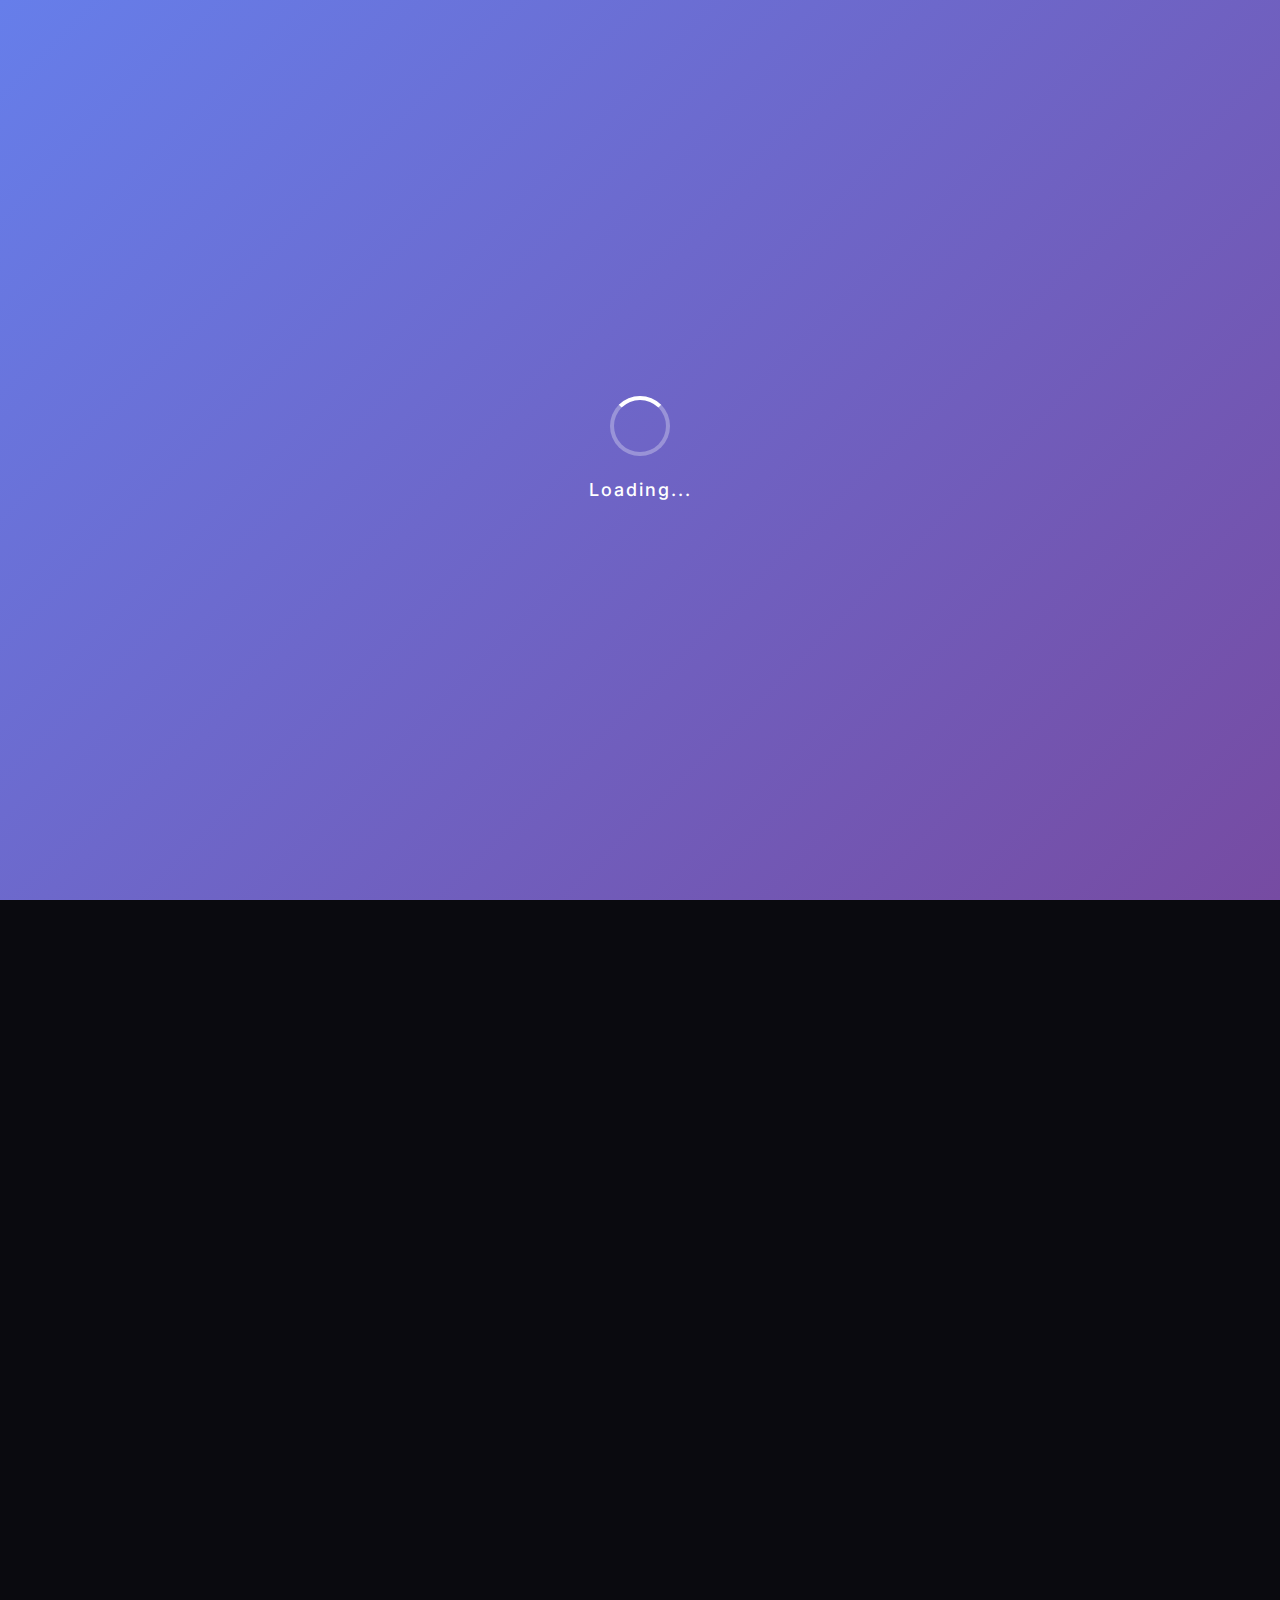
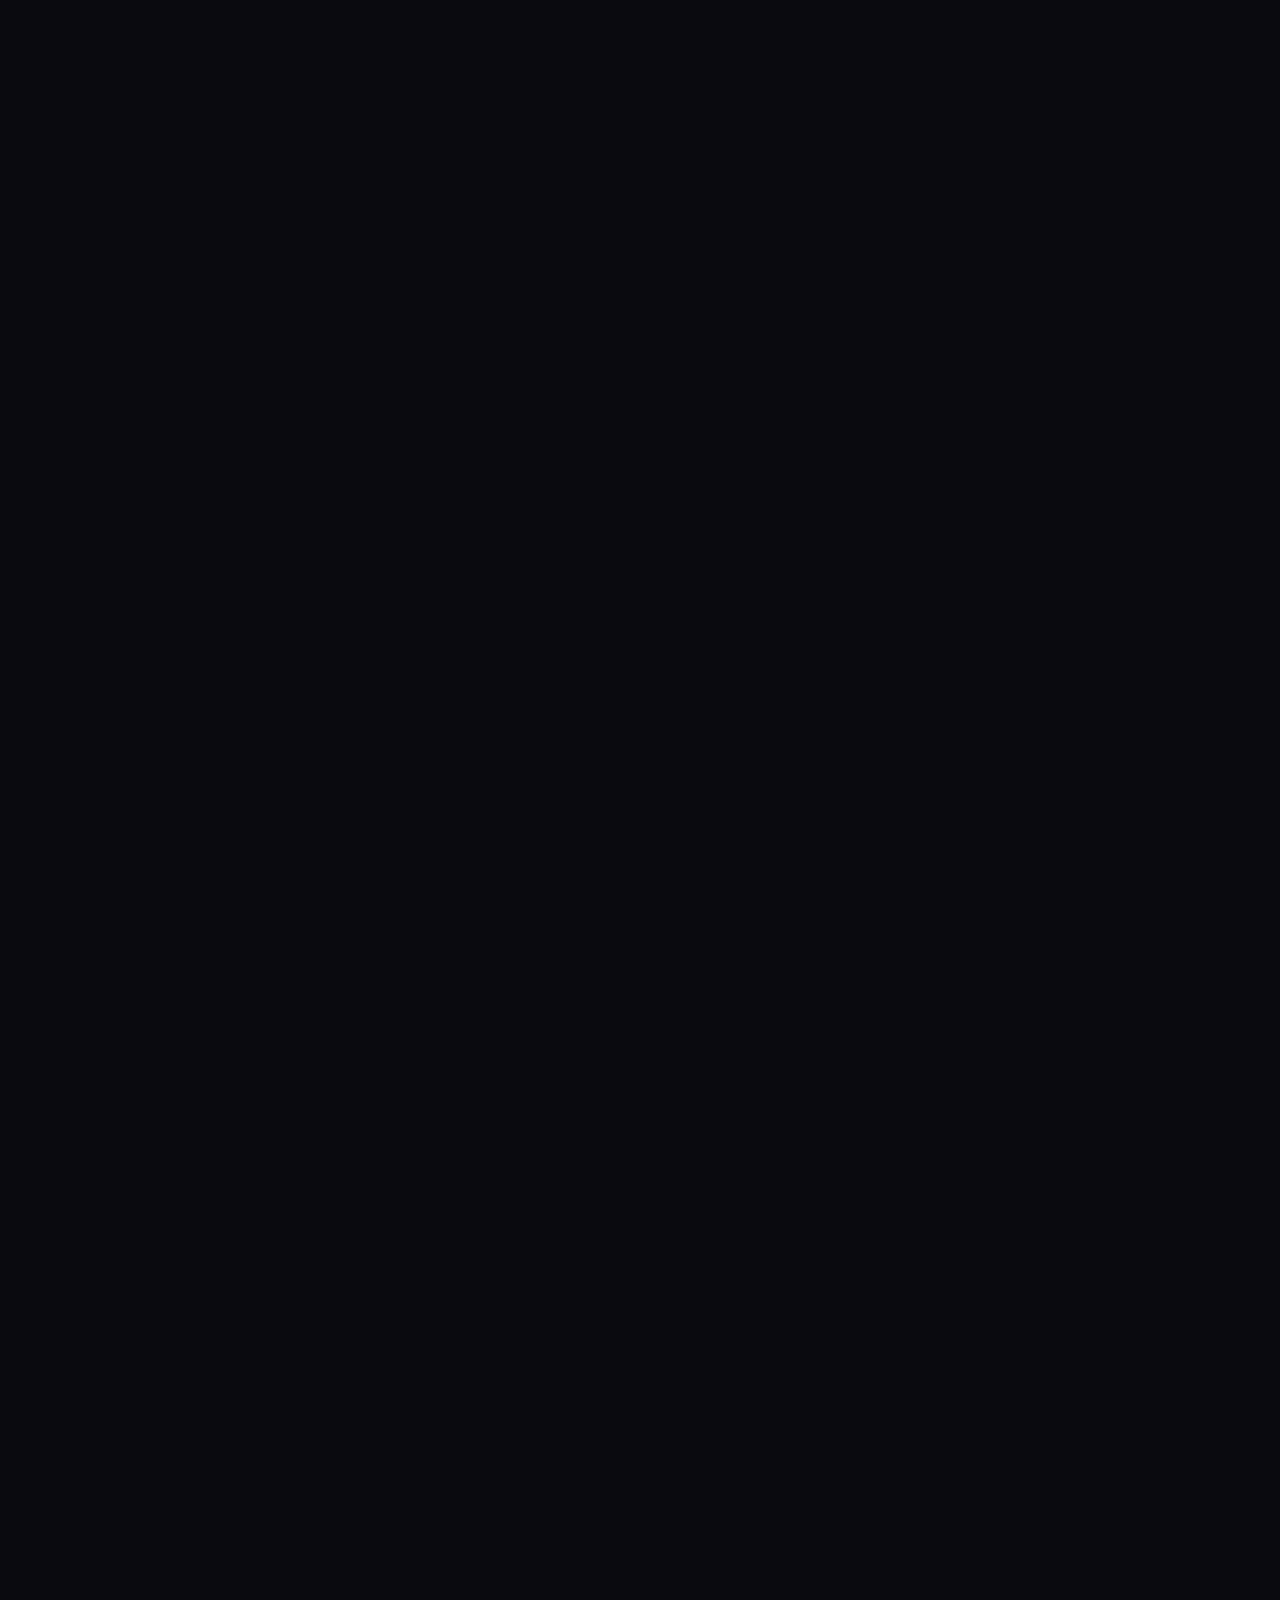
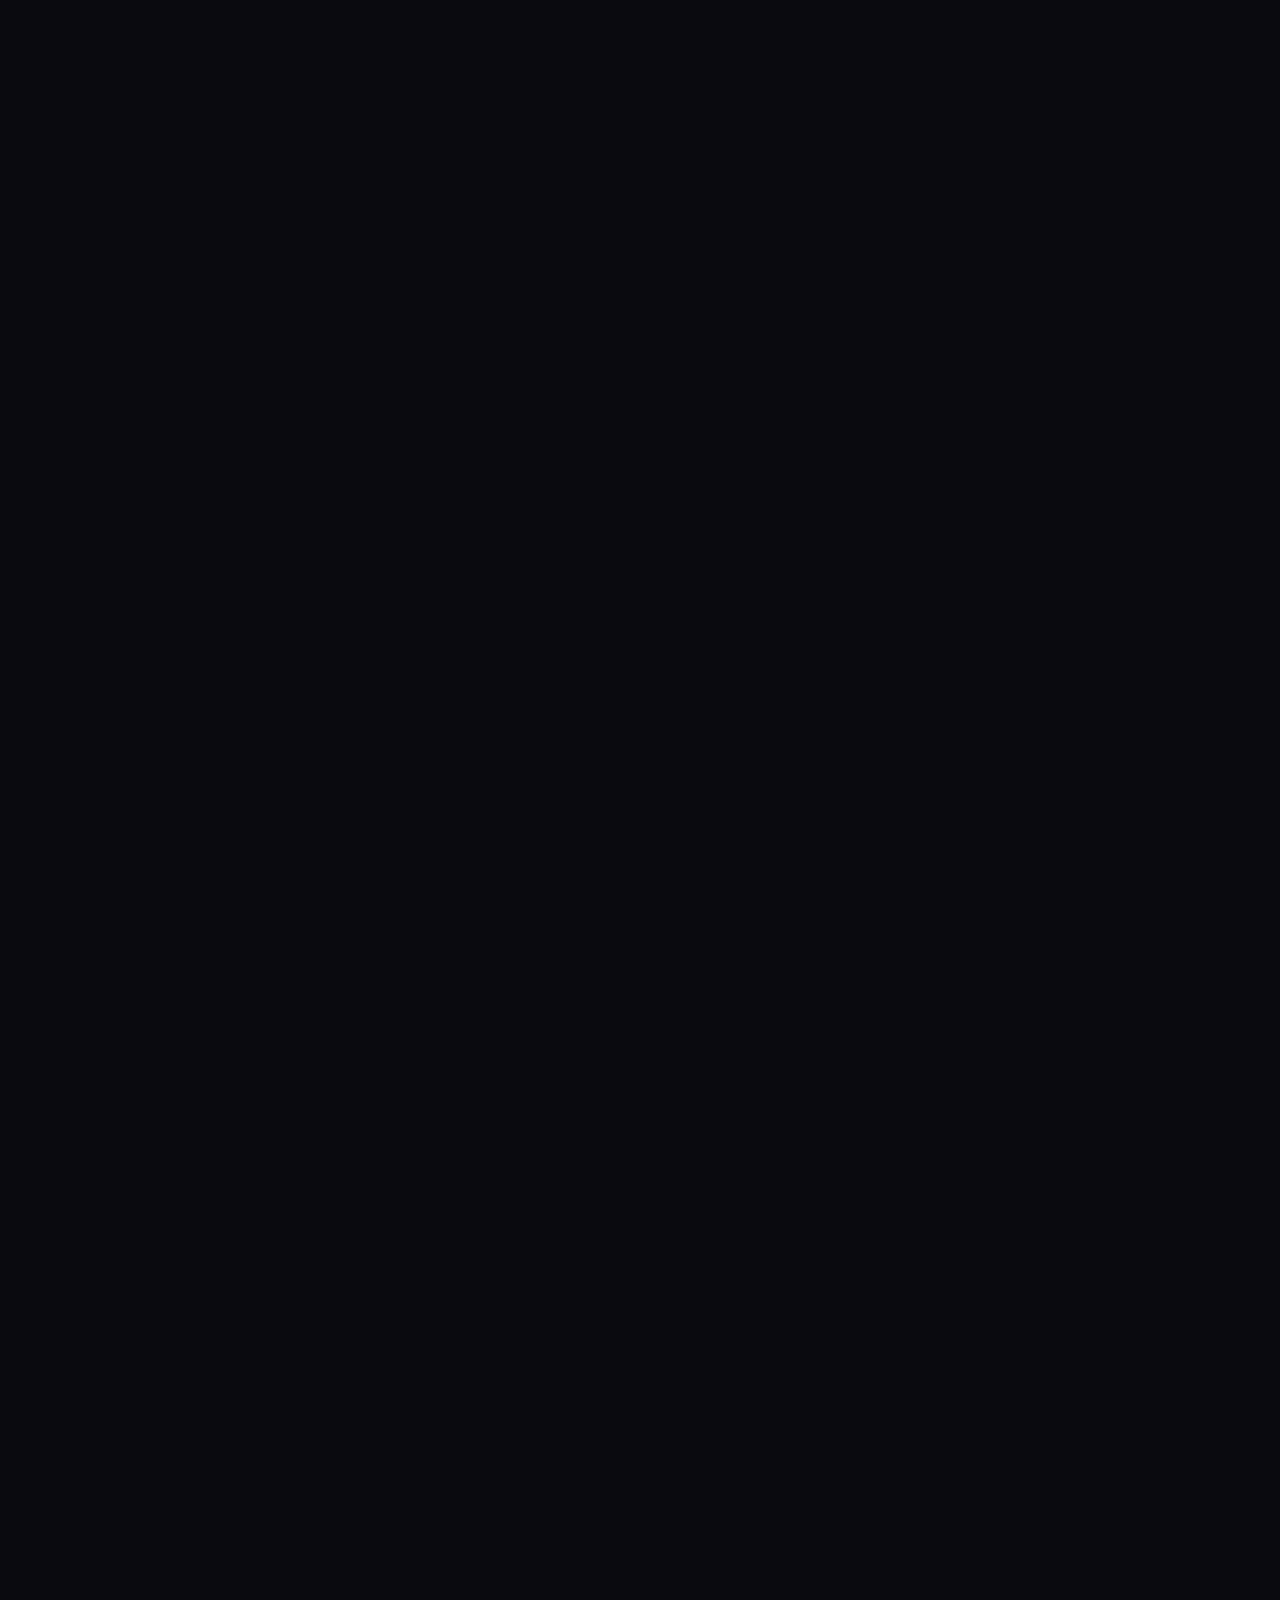
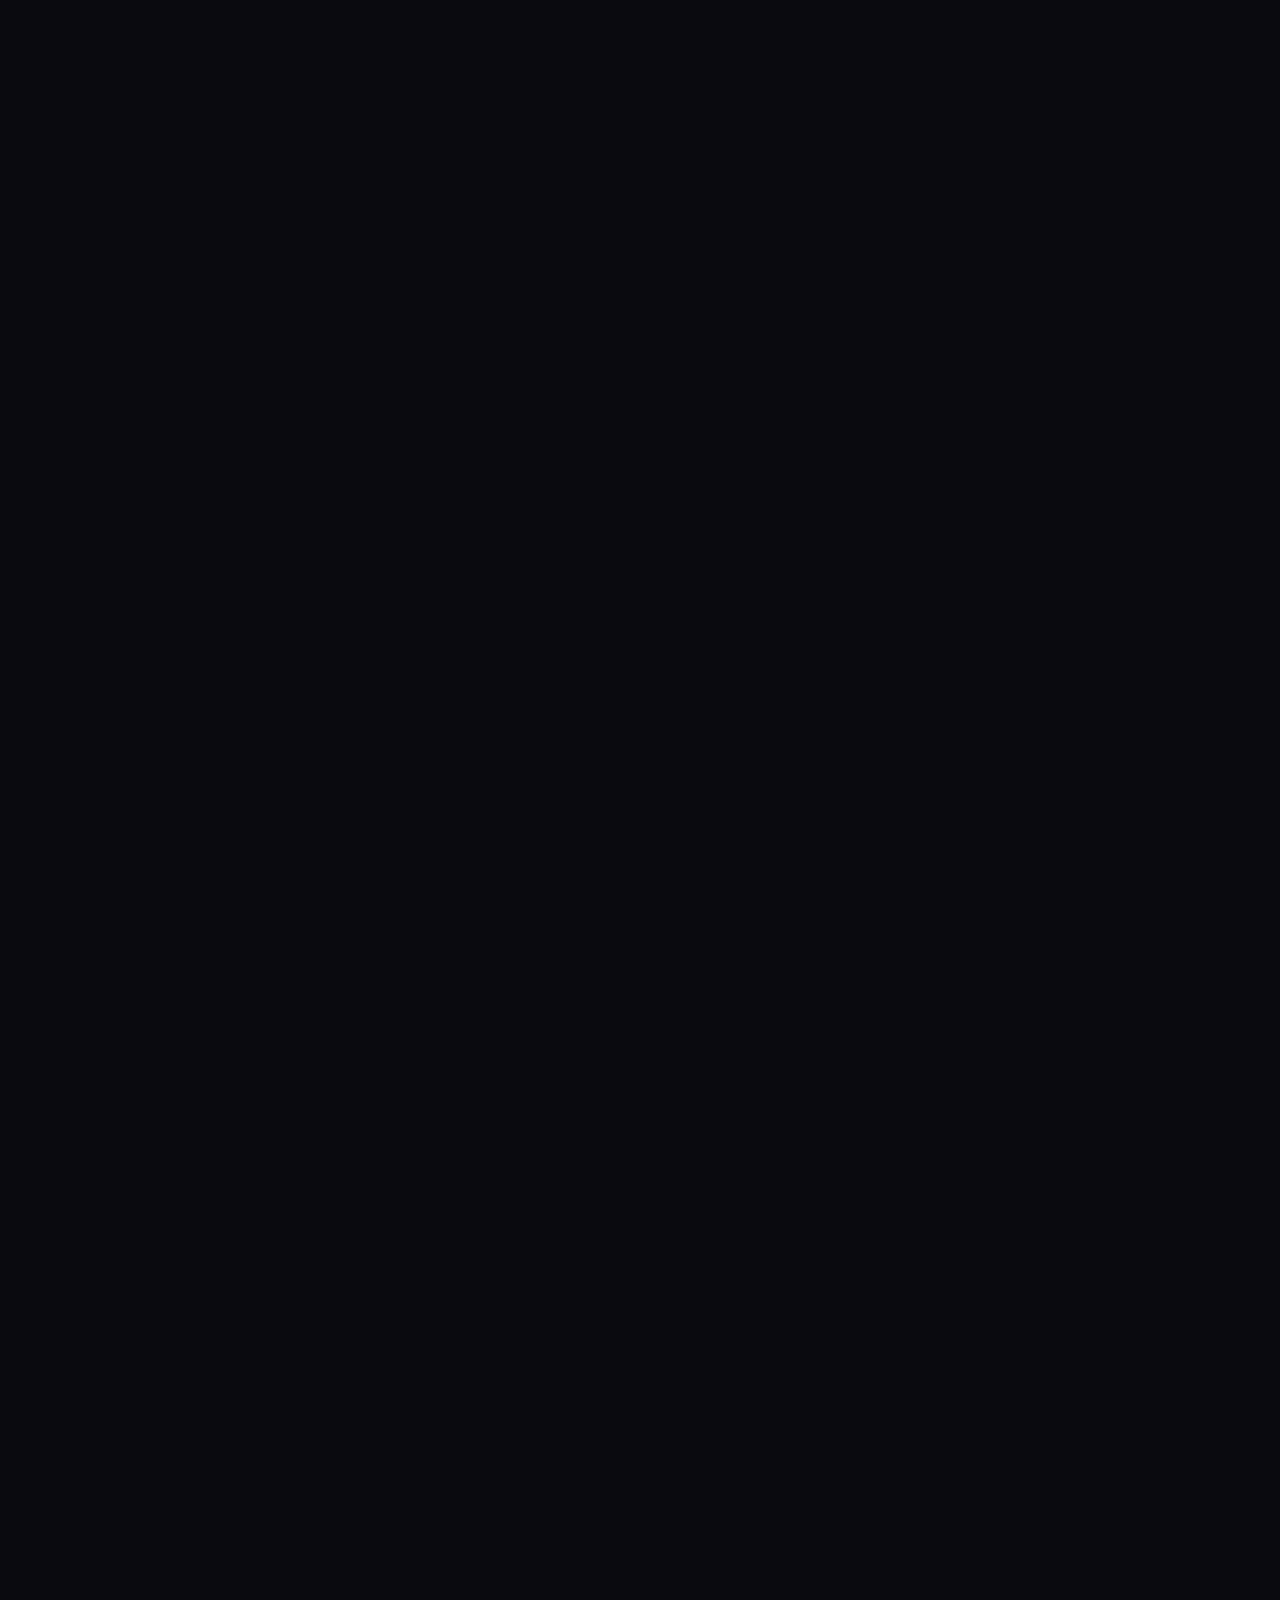
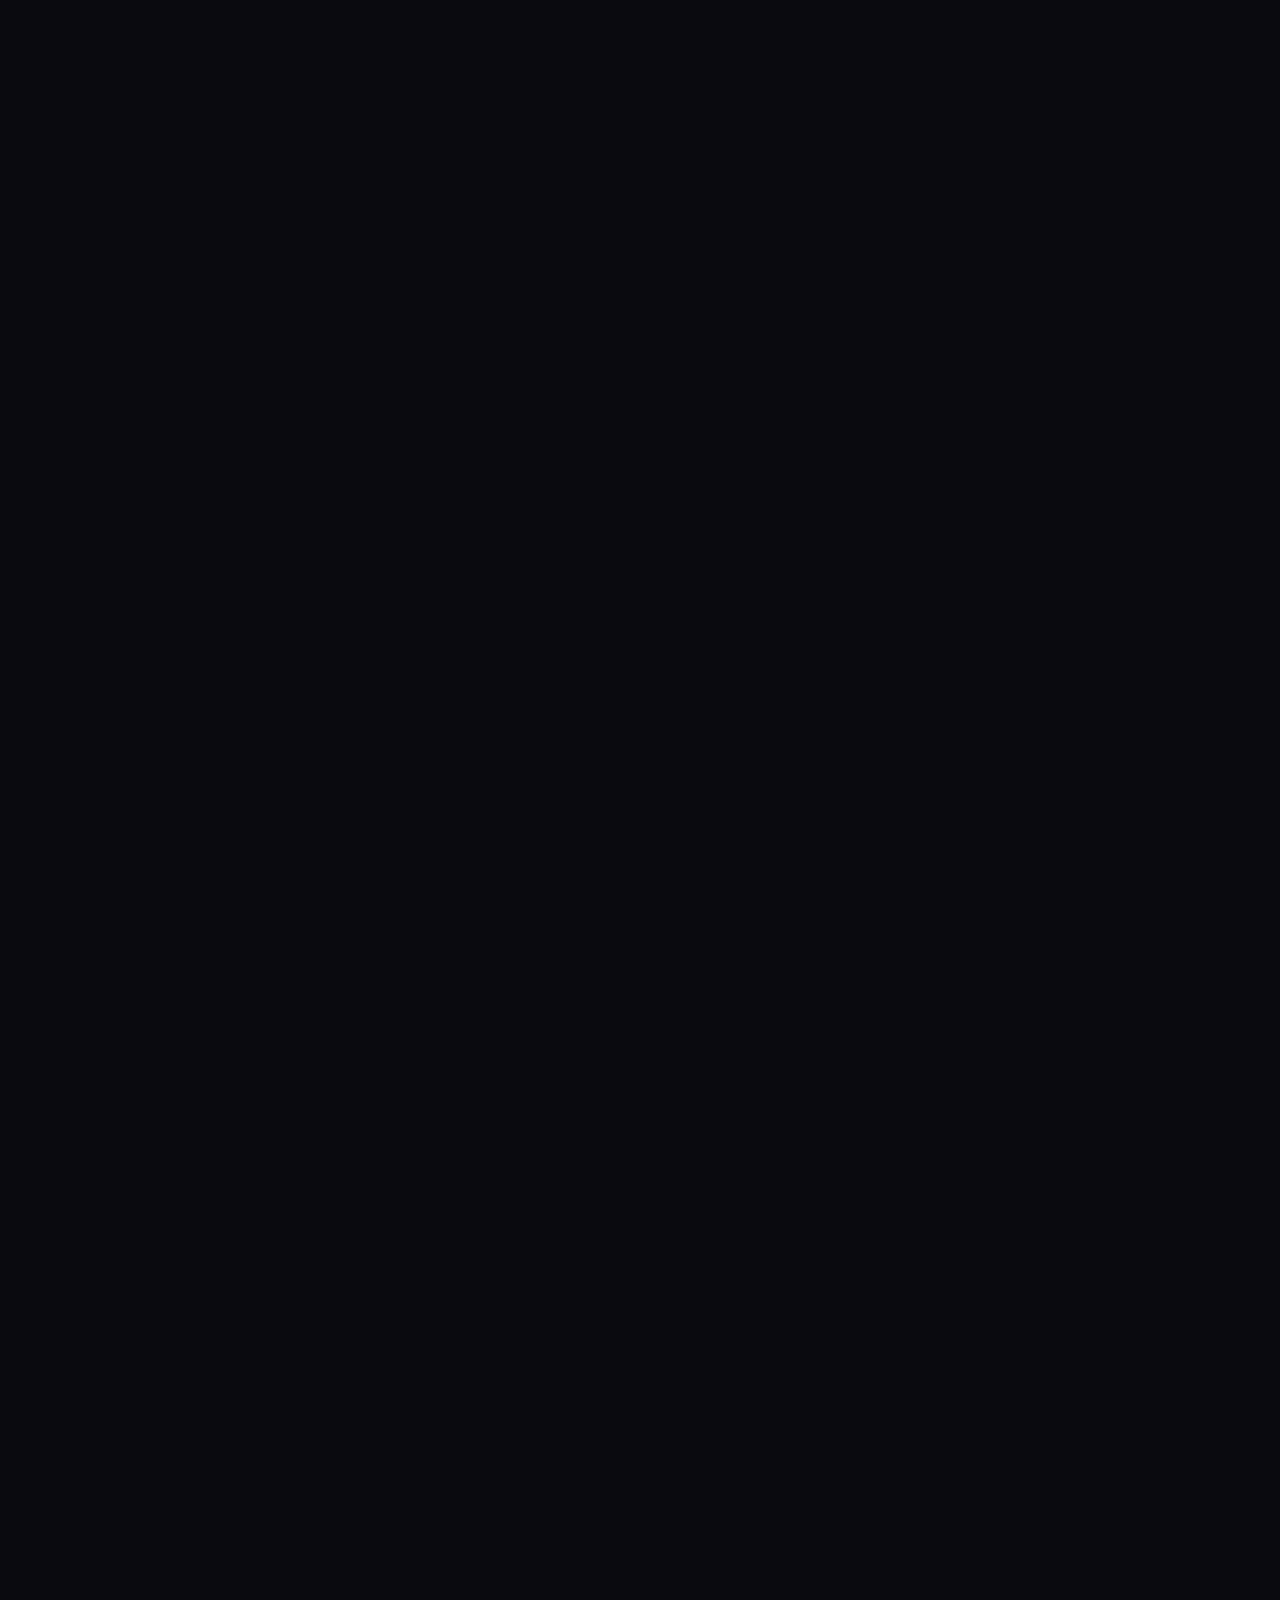
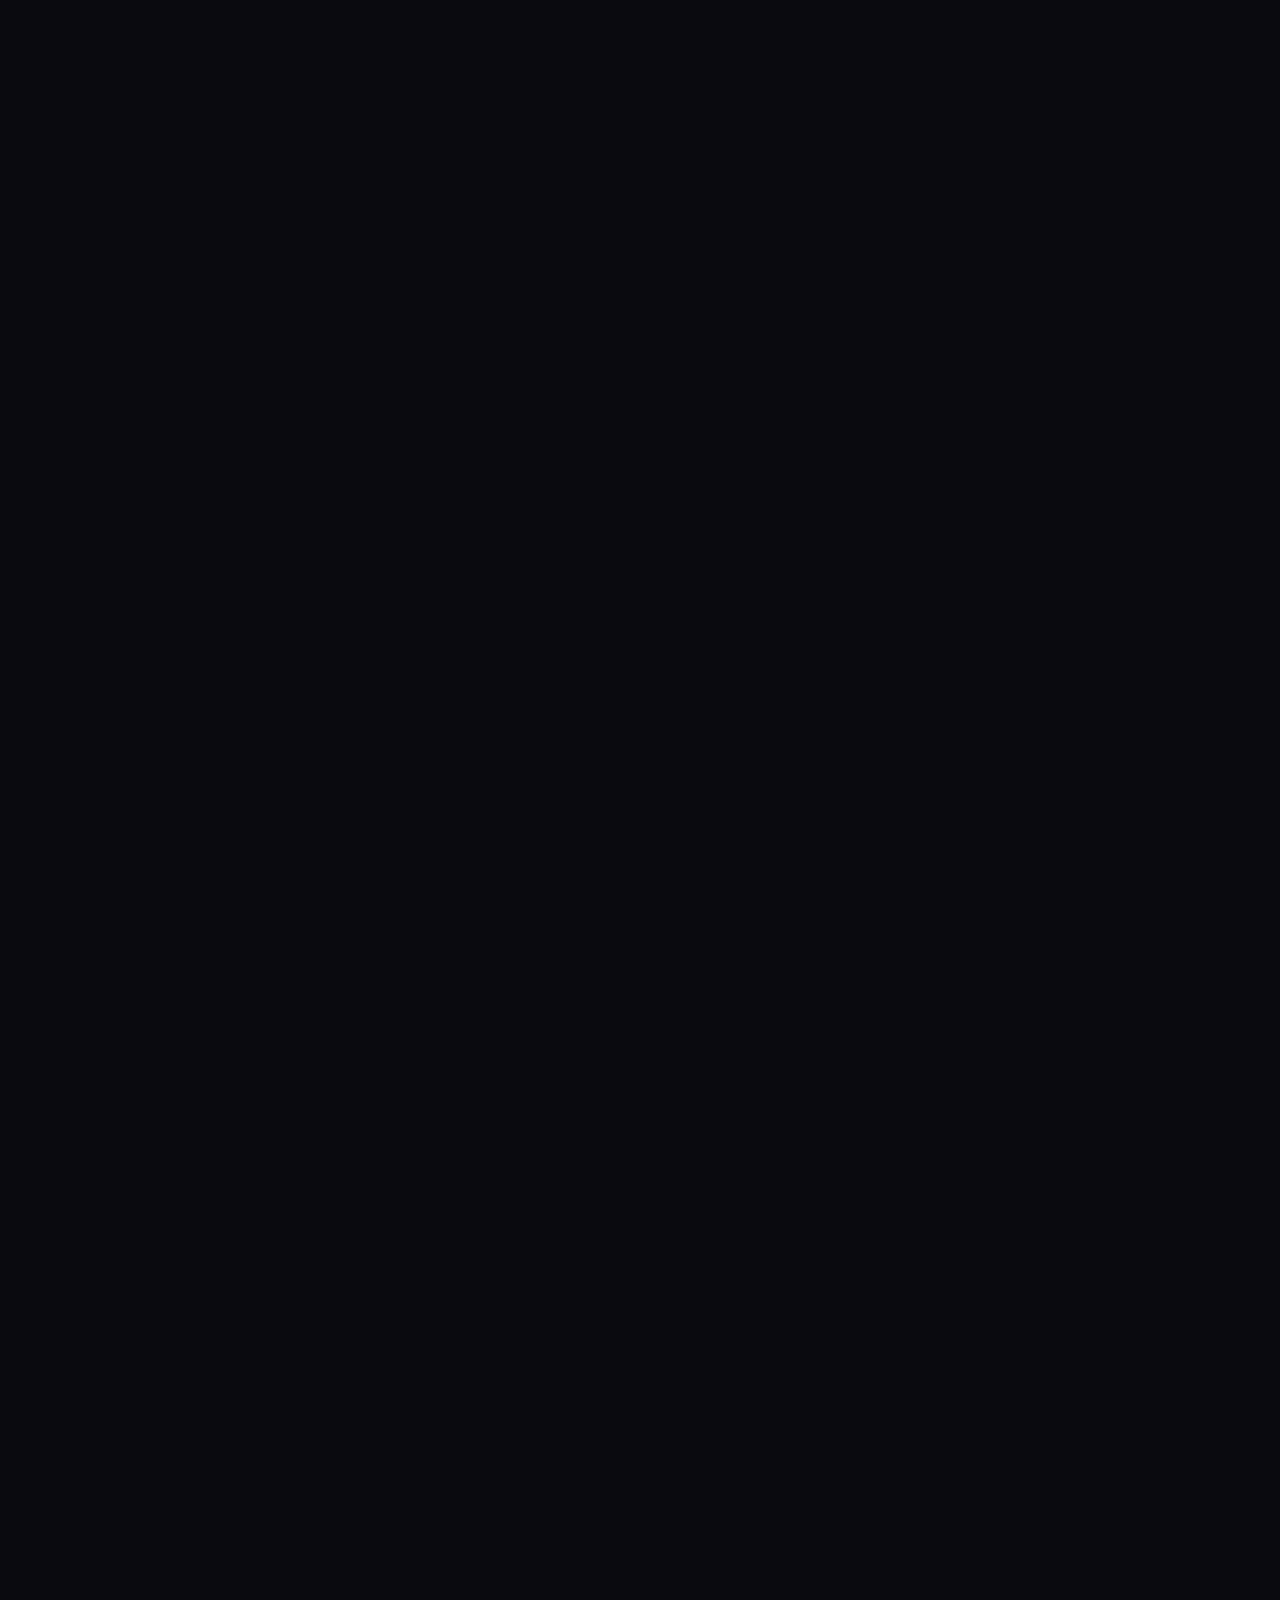
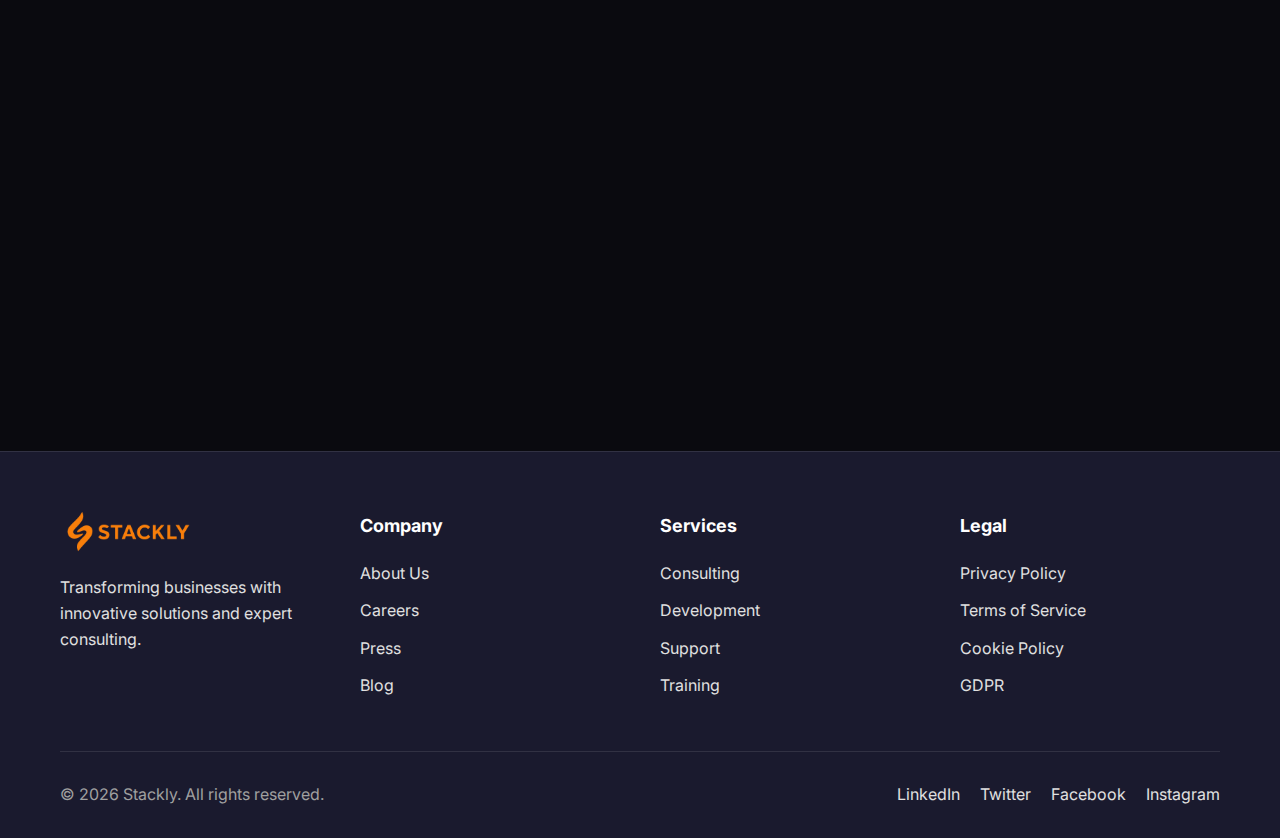
<file: index.html>
<!DOCTYPE html>
<html lang="en">

<head>
    <meta charset="UTF-8">
    <meta name="viewport" content="width=device-width, initial-scale=1.0">
    <title>Stackly - Corporate Solutions for Modern Business</title>
    <meta name="description"
        content="Stackly provides cutting-edge corporate solutions to transform your business with innovative technology and expert consulting.">
    <link rel="stylesheet" href="styles.css">
    <link rel="preconnect" href="https://fonts.googleapis.com">
    <link rel="preconnect" href="https://fonts.gstatic.com" crossorigin>
    <link href="https://fonts.googleapis.com/css2?family=Inter:wght@300;400;500;600;700;800&display=swap"
        rel="stylesheet">
</head>

<body>
    <!-- Loading Screen -->
    <div id="loading-screen">
        <div class="loader">
            <div class="spinner"></div>
            <p>Loading...</p>
        </div>
    </div>

    <!-- Navigation -->
    <nav class="navbar">
        <div class="container nav-container">
            <div class="logo">
                <img src="logo.webp" alt="Stackly Logo" class="logo-img">
            </div>
            <ul class="nav-links" id="nav-links">
                <li><a href="#hero">Home</a></li>
                <li><a href="#about">About</a></li>
                <li><a href="#services">Services</a></li>
                <li><a href="#features">Features</a></li>
                <li><a href="#solutions">Solutions</a></li>
                <li><a href="#portfolio">Portfolio</a></li>
                <li><a href="#team">Team</a></li>
                <li><a href="#testimonials">Testimonials</a></li>
                <li><a href="#pricing">Pricing</a></li>
                <li><a href="#contact">Contact</a></li>
            </ul>
            <div class="hamburger" id="hamburger">
                <span></span>
                <span></span>
                <span></span>
            </div>
        </div>
    </nav>

    <!-- 1. Hero Section -->
    <section id="hero" class="hero">
        <div class="hero-bg"></div>
        <div class="container hero-content">
            <h1 class="hero-title">Transform Your Business with <span class="gradient-text">Stackly</span></h1>
            <p class="hero-subtitle">Innovative corporate solutions powered by cutting-edge technology and expert
                consulting</p>
            <div class="hero-buttons">
                <a href="404.html" class="btn btn-primary">Get Started</a>
                <a href="404.html" class="btn btn-secondary">Learn More</a>
            </div>
        </div>
        <div class="scroll-indicator">
            <div class="mouse"></div>
        </div>
    </section>

    <!-- 2. About Section -->
    <section id="about" class="about section">
        <div class="container">
            <div class="section-header">
                <h2 class="section-title">About Stackly</h2>
                <p class="section-subtitle">Building the future of corporate excellence</p>
            </div>
            <div class="about-content">
                <div class="about-image">
                    <img src="about_company_1770098882509.png" alt="Our Team at Work">
                </div>
                <div class="about-text">
                    <h3>Who We Are</h3>
                    <p>Stackly is a leading provider of innovative corporate solutions, helping businesses worldwide
                        achieve digital transformation and operational excellence. With over a decade of experience, we
                        combine strategic thinking with technological expertise to deliver measurable results.</p>
                    <p>Our mission is to empower organizations with the tools, insights, and strategies they need to
                        thrive in an ever-evolving business landscape.</p>
                    <a href="404.html" class="btn btn-outline">Our Story</a>
                </div>
                <div class="about-stats">
                    <div class="stat-card">
                        <h4>500+</h4>
                        <p>Projects Completed</p>
                    </div>
                    <div class="stat-card">
                        <h4>200+</h4>
                        <p>Happy Clients</p>
                    </div>
                    <div class="stat-card">
                        <h4>15+</h4>
                        <p>Years Experience</p>
                    </div>
                    <div class="stat-card">
                        <h4>98%</h4>
                        <p>Success Rate</p>
                    </div>
                </div>
            </div>
        </div>
    </section>

    <!-- 3. Services Section -->
    <section id="services" class="services section">
        <div class="container">
            <div class="section-header">
                <h2 class="section-title">Our Services</h2>
                <p class="section-subtitle">Comprehensive solutions tailored to your needs</p>
            </div>
            <div class="services-grid">
                <div class="service-card">
                    <div class="service-icon">
                        <img src="service_collaboration_1770097869511.png" alt="Team Collaboration">
                    </div>
                    <h3>Digital Transformation</h3>
                    <p>Modernize your business processes with cloud-based solutions and digital workflows that enhance
                        collaboration and productivity.</p>
                    <a href="404.html" class="service-link">Learn More →</a>
                </div>
                <div class="service-card">
                    <div class="service-icon">
                        <img src="service_cloud_1770097886019.png" alt="Cloud Solutions">
                    </div>
                    <h3>Cloud & Analytics</h3>
                    <p>Leverage the power of cloud computing and data analytics to make informed decisions and scale
                        your operations seamlessly.</p>
                    <a href="404.html" class="service-link">Learn More →</a>
                </div>
                <div class="service-card">
                    <div class="service-icon">
                        <img src="service_security_1770097912439.png" alt="Cybersecurity">
                    </div>
                    <h3>Cybersecurity</h3>
                    <p>Protect your assets with enterprise-grade security solutions, threat detection, and compliance
                        management.</p>
                    <a href="404.html" class="service-link">Learn More →</a>
                </div>
                <div class="service-card">
                    <div class="service-icon">
                        <img src="service_ai_1770097929262.png" alt="AI & Automation">
                    </div>
                    <h3>AI & Automation</h3>
                    <p>Transform your operations with intelligent automation and machine learning solutions that drive
                        efficiency.</p>
                    <a href="404.html" class="service-link">Learn More →</a>
                </div>
            </div>
        </div>
    </section>

    <!-- 4. Features Section -->
    <section id="features" class="features section">
        <div class="container">
            <div class="section-header">
                <h2 class="section-title">Why Choose Stackly</h2>
                <p class="section-subtitle">Experience the Stackly advantage</p>
            </div>
            <div class="features-grid">
                <div class="feature-item">
                    <div class="feature-icon">⚡</div>
                    <h3>Fast Implementation</h3>
                    <p>Quick deployment with minimal disruption to your operations</p>
                </div>
                <div class="feature-item">
                    <div class="feature-icon">🎯</div>
                    <h3>Targeted Solutions</h3>
                    <p>Customized strategies aligned with your business goals</p>
                </div>
                <div class="feature-item">
                    <div class="feature-icon">🔒</div>
                    <h3>Enterprise Security</h3>
                    <p>Bank-level encryption and compliance standards</p>
                </div>
                <div class="feature-item">
                    <div class="feature-icon">📈</div>
                    <h3>Scalable Growth</h3>
                    <p>Solutions that grow with your business needs</p>
                </div>
                <div class="feature-item">
                    <div class="feature-icon">💡</div>
                    <h3>Innovation First</h3>
                    <p>Cutting-edge technology and best practices</p>
                </div>
                <div class="feature-item">
                    <div class="feature-icon">🤝</div>
                    <h3>24/7 Support</h3>
                    <p>Round-the-clock assistance from expert teams</p>
                </div>
            </div>
        </div>
    </section>

    <!-- 5. Solutions Section -->
    <section id="solutions" class="solutions section">
        <div class="container">
            <div class="section-header">
                <h2 class="section-title">Industry Solutions</h2>
                <p class="section-subtitle">Specialized expertise across sectors</p>
            </div>
            <div class="solutions-grid">
                <div class="solution-card">
                    <h3>Financial Services</h3>
                    <p>Secure, compliant solutions for banking, insurance, and fintech companies.</p>
                    <a href="404.html" class="btn btn-small">Explore →</a>
                </div>
                <div class="solution-card">
                    <h3>Healthcare</h3>
                    <p>HIPAA-compliant platforms for patient care and medical data management.</p>
                    <a href="404.html" class="btn btn-small">Explore →</a>
                </div>
                <div class="solution-card">
                    <h3>Retail & E-commerce</h3>
                    <p>Omnichannel solutions to enhance customer experience and drive sales.</p>
                    <a href="404.html" class="btn btn-small">Explore →</a>
                </div>
                <div class="solution-card">
                    <h3>Manufacturing</h3>
                    <p>IoT and automation solutions for smart factories and supply chains.</p>
                    <a href="404.html" class="btn btn-small">Explore →</a>
                </div>
                <div class="solution-card">
                    <h3>Education</h3>
                    <p>Learning management systems and digital classrooms for modern education.</p>
                    <a href="404.html" class="btn btn-small">Explore →</a>
                </div>
                <div class="solution-card">
                    <h3>Government</h3>
                    <p>Secure, transparent digital services for public sector organizations.</p>
                    <a href="404.html" class="btn btn-small">Explore →</a>
                </div>
            </div>
        </div>
    </section>

    <!-- 6. Portfolio Section -->
    <section id="portfolio" class="portfolio section">
        <div class="container">
            <div class="section-header">
                <h2 class="section-title">Case Studies</h2>
                <p class="section-subtitle">Success stories from our clients</p>
            </div>
            <div class="portfolio-grid">
                <div class="portfolio-item">
                    <img src="portfolio_project_1_1770098003089.png" alt="Portfolio Project">
                    <div class="portfolio-overlay">
                        <h3>Global Bank Digital Transformation</h3>
                        <p>150% increase in customer satisfaction</p>
                        <a href="404.html" class="btn btn-outline">View Case Study</a>
                    </div>
                </div>
                <div class="portfolio-item">
                    <img src="portfolio_ecommerce_1770100254633.png" alt="E-commerce Platform">
                    <div class="portfolio-overlay">
                        <h3>E-commerce Platform Migration</h3>
                        <p>300% improvement in load times</p>
                        <a href="404.html" class="btn btn-outline">View Case Study</a>
                    </div>
                </div>
                <div class="portfolio-item">
                    <img src="portfolio_healthcare_1770100277431.png" alt="Healthcare Security">
                    <div class="portfolio-overlay">
                        <h3>Healthcare Data Security</h3>
                        <p>100% compliance achievement</p>
                        <a href="404.html" class="btn btn-outline">View Case Study</a>
                    </div>
                </div>
            </div>
        </div>
    </section>

    <!-- 7. Team Section -->
    <section id="team" class="team section">
        <div class="container">
            <div class="section-header">
                <h2 class="section-title">Meet Our Team</h2>
                <p class="section-subtitle">Expert professionals dedicated to your success</p>
            </div>
            <div class="team-grid">
                <div class="team-card">
                    <img src="team_member_1_1770097946924.png" alt="Team Member">
                    <h3>Sarah Johnson</h3>
                    <p class="role">Chief Executive Officer</p>
                    <p class="bio">15+ years leading digital transformation initiatives</p>
                    <a href="404.html" class="team-link">View Profile →</a>
                </div>
                <div class="team-card">
                    <img src="team_member_2_1770097965465.png" alt="Team Member">
                    <h3>Dr. Lisa Chen</h3>
                    <p class="role">Chief Technology Officer</p>
                    <p class="bio">PhD in Computer Science, AI expert and innovator</p>
                    <a href="404.html" class="team-link">View Profile →</a>
                </div>
                <div class="team-card">
                    <img src="team_member_3_1770097986917.png" alt="Team Member">
                    <h3>Maria Rodriguez</h3>
                    <p class="role">Head of Client Services</p>
                    <p class="bio">Ensuring exceptional client experiences worldwide</p>
                    <a href="404.html" class="team-link">View Profile →</a>
                </div>
            </div>
        </div>
    </section>

    <!-- 8. Testimonials Section -->
    <section id="testimonials" class="testimonials section">
        <div class="container">
            <div class="section-header">
                <h2 class="section-title">Client Testimonials</h2>
                <p class="section-subtitle">What our clients say about us</p>
            </div>
            <div class="testimonials-grid">
                <div class="testimonial-card">
                    <div class="quote-icon">"</div>
                    <p class="testimonial-text">"Stackly transformed our entire operation. Their expertise and
                        dedication helped us achieve results we never thought possible."</p>
                    <div class="testimonial-author">
                        <h4>John Anderson</h4>
                        <p>CEO, Tech Innovations Inc.</p>
                    </div>
                </div>
                <div class="testimonial-card">
                    <div class="quote-icon">"</div>
                    <p class="testimonial-text">"The team at Stackly is exceptional. They delivered on time, within
                        budget, and exceeded all our expectations."</p>
                    <div class="testimonial-author">
                        <h4>Emily Watson</h4>
                        <p>CTO, Global Finance Corp</p>
                    </div>
                </div>
                <div class="testimonial-card">
                    <div class="quote-icon">"</div>
                    <p class="testimonial-text">"Outstanding service and support. Stackly has been a true partner in our
                        digital transformation journey."</p>
                    <div class="testimonial-author">
                        <h4>Michael Chang</h4>
                        <p>Director, Healthcare Solutions</p>
                    </div>
                </div>
            </div>
        </div>
    </section>

    <!-- 9. Pricing Section -->
    <section id="pricing" class="pricing section">
        <div class="container">
            <div class="section-header">
                <h2 class="section-title">Flexible Pricing Plans</h2>
                <p class="section-subtitle">Choose the perfect plan for your business</p>
            </div>
            <div class="pricing-grid">
                <div class="pricing-card">
                    <h3>Starter</h3>
                    <div class="price">
                        <span class="currency">$</span>
                        <span class="amount">2,499</span>
                        <span class="period">/month</span>
                    </div>
                    <ul class="features-list">
                        <li>✓ Basic consulting services</li>
                        <li>✓ Cloud migration support</li>
                        <li>✓ Email support</li>
                        <li>✓ Monthly reports</li>
                    </ul>
                    <a href="404.html" class="btn btn-outline">Get Started</a>
                </div>
                <div class="pricing-card featured">
                    <div class="popular-badge">Most Popular</div>
                    <h3>Professional</h3>
                    <div class="price">
                        <span class="currency">$</span>
                        <span class="amount">5,999</span>
                        <span class="period">/month</span>
                    </div>
                    <ul class="features-list">
                        <li>✓ Full transformation services</li>
                        <li>✓ Advanced analytics</li>
                        <li>✓ 24/7 priority support</li>
                        <li>✓ Dedicated account manager</li>
                        <li>✓ Security audits</li>
                    </ul>
                    <a href="404.html" class="btn btn-primary">Get Started</a>
                </div>
                <div class="pricing-card">
                    <h3>Enterprise</h3>
                    <div class="price">
                        <span class="amount">Custom</span>
                    </div>
                    <ul class="features-list">
                        <li>✓ Unlimited everything</li>
                        <li>✓ Custom integrations</li>
                        <li>✓ On-site consulting</li>
                        <li>✓ White-label solutions</li>
                        <li>✓ SLA guarantees</li>
                    </ul>
                    <a href="404.html" class="btn btn-outline">Contact Sales</a>
                </div>
            </div>
        </div>
    </section>

    <!-- 10. Contact Section -->
    <section id="contact" class="contact section">
        <div class="container">
            <div class="section-header">
                <h2 class="section-title">Get In Touch</h2>
                <p class="section-subtitle">Let's discuss how we can help your business grow</p>
            </div>
            <div class="contact-content">
                <div class="contact-info">
                    <div class="info-item">
                        <div class="info-icon">📍</div>
                        <div>
                            <h4>Address</h4>
                            <p>123 Business Plaza, Suite 500<br>New York, NY 10001</p>
                        </div>
                    </div>
                    <div class="info-item">
                        <div class="info-icon">📧</div>
                        <div>
                            <h4>Email</h4>
                            <p>hello@stackly.com<br>support@stackly.com</p>
                        </div>
                    </div>
                    <div class="info-item">
                        <div class="info-icon">📞</div>
                        <div>
                            <h4>Phone</h4>
                            <p>+1 (555) 123-4567<br>Mon-Fri 9am-6pm EST</p>
                        </div>
                    </div>
                </div>
                <form class="contact-form" action="404.html">
                    <div class="form-group">
                        <input type="text" placeholder="Your Name" required id="name">
                    </div>
                    <div class="form-group">
                        <input type="email" placeholder="Your Email" required id="email">
                    </div>
                    <div class="form-group">
                        <input type="text" placeholder="Subject" required id="subject">
                    </div>
                    <div class="form-group">
                        <textarea placeholder="Your Message" rows="5" required id="message"></textarea>
                    </div>
                    <button type="submit" class="btn btn-primary">Send Message</button>
                </form>
            </div>
        </div>
    </section>

    <!-- Footer -->
    <footer class="footer">
        <div class="container">
            <div class="footer-content">
                <div class="footer-column">
                    <img src="logo.webp" alt="Stackly Logo" class="footer-logo">
                    <p>Transforming businesses with innovative solutions and expert consulting.</p>
                </div>
                <div class="footer-column">
                    <h4>Company</h4>
                    <ul>
                        <li><a href="404.html">About Us</a></li>
                        <li><a href="404.html">Careers</a></li>
                        <li><a href="404.html">Press</a></li>
                        <li><a href="404.html">Blog</a></li>
                    </ul>
                </div>
                <div class="footer-column">
                    <h4>Services</h4>
                    <ul>
                        <li><a href="404.html">Consulting</a></li>
                        <li><a href="404.html">Development</a></li>
                        <li><a href="404.html">Support</a></li>
                        <li><a href="404.html">Training</a></li>
                    </ul>
                </div>
                <div class="footer-column">
                    <h4>Legal</h4>
                    <ul>
                        <li><a href="404.html">Privacy Policy</a></li>
                        <li><a href="404.html">Terms of Service</a></li>
                        <li><a href="404.html">Cookie Policy</a></li>
                        <li><a href="404.html">GDPR</a></li>
                    </ul>
                </div>
            </div>
            <div class="footer-bottom">
                <p>&copy; 2026 Stackly. All rights reserved.</p>
                <div class="social-links">
                    <a href="404.html">LinkedIn</a>
                    <a href="404.html">Twitter</a>
                    <a href="404.html">Facebook</a>
                    <a href="404.html">Instagram</a>
                </div>
            </div>
        </div>
    </footer>

    <script src="script.js"></script>
</body>

</html>
</file>
<file: styles.css>
/* CSS Reset & Base Styles */
* {
    margin: 0;
    padding: 0;
    box-sizing: border-box;
}

:root {
    /* 60-30-10 Color Scheme */
    --primary-color: #1a1a2e;
    --secondary-color: #16213e;
    --accent-color: #0f3460;
    --gradient-start: #667eea;
    --gradient-end: #764ba2;
    --gradient-accent: #f093fb;
    --text-primary: #ffffff;
    --text-secondary: #e0e0e0;
    --text-dark: #1a1a2e;
    --text-muted: #a0a0a0;
    --background: #0a0a0f;
    --card-bg: rgba(255, 255, 255, 0.05);
    --border-color: rgba(255, 255, 255, 0.1);
}

html {
    scroll-behavior: smooth;
}

body {
    font-family: 'Inter', sans-serif;
    background: var(--background);
    color: var(--text-primary);
    line-height: 1.6;
    overflow-x: hidden;
}

.container {
    max-width: 1200px;
    margin: 0 auto;
    padding: 0 20px;
}

/* Loading Screen */
#loading-screen {
    position: fixed;
    top: 0;
    left: 0;
    width: 100%;
    height: 100%;
    background: linear-gradient(135deg, var(--gradient-start) 0%, var(--gradient-end) 100%);
    display: flex;
    justify-content: center;
    align-items: center;
    z-index: 9999;
    animation: fadeOut 0.5s ease-in-out 1.5s forwards;
}

@keyframes fadeOut {
    to {
        opacity: 0;
        visibility: hidden;
    }
}

.loader {
    text-align: center;
}

.spinner {
    width: 60px;
    height: 60px;
    border: 4px solid rgba(255, 255, 255, 0.3);
    border-top: 4px solid white;
    border-radius: 50%;
    margin: 0 auto 20px;
    animation: spin 1s linear infinite;
}

@keyframes spin {
    0% {
        transform: rotate(0deg);
    }

    100% {
        transform: rotate(360deg);
    }
}

.loader p {
    color: white;
    font-size: 18px;
    font-weight: 500;
    letter-spacing: 2px;
}

/* Navigation */
.navbar {
    position: fixed;
    top: 0;
    left: 0;
    width: 100%;
    background: rgba(10, 10, 15, 0.95);
    backdrop-filter: blur(10px);
    z-index: 1000;
    padding: 15px 0;
    border-bottom: 1px solid var(--border-color);
}

.nav-container {
    display: flex;
    justify-content: space-between;
    align-items: center;
}

.logo {
    display: flex;
    align-items: center;
}

.logo-img {
    height: 40px;
    width: auto;
}

.nav-links {
    display: flex;
    list-style: none;
    gap: 30px;
}

.nav-links a {
    color: var(--text-secondary);
    text-decoration: none;
    font-weight: 500;
    font-size: 14px;
    transition: all 0.3s ease;
    position: relative;
}

.nav-links a:hover {
    color: var(--gradient-start);
}

.nav-links a::after {
    content: '';
    position: absolute;
    bottom: -5px;
    left: 0;
    width: 0;
    height: 2px;
    background: linear-gradient(90deg, var(--gradient-start), var(--gradient-end));
    transition: width 0.3s ease;
}

.nav-links a:hover::after {
    width: 100%;
}

.hamburger {
    display: none;
    flex-direction: column;
    cursor: pointer;
    gap: 5px;
}

.hamburger span {
    width: 25px;
    height: 3px;
    background: var(--text-primary);
    border-radius: 3px;
    transition: all 0.3s ease;
}

/* Hero Section */
.hero {
    min-height: 100vh;
    display: flex;
    align-items: center;
    justify-content: center;
    position: relative;
    overflow: hidden;
    padding-top: 80px;
}

.hero-bg {
    position: absolute;
    top: 0;
    left: 0;
    width: 100%;
    height: 100%;
    background: linear-gradient(135deg, rgba(102, 126, 234, 0.1) 0%, rgba(118, 75, 162, 0.1) 100%),
        url('hero_background_1770097845417.png') center/cover;
    animation: gradientShift 10s ease-in-out infinite;
}

@keyframes gradientShift {

    0%,
    100% {
        filter: hue-rotate(0deg);
    }

    50% {
        filter: hue-rotate(30deg);
    }
}

.hero::before {
    content: '';
    position: absolute;
    top: 0;
    left: 0;
    width: 100%;
    height: 100%;
    background: radial-gradient(circle at 50% 50%, transparent 0%, var(--background) 100%);
    z-index: 1;
}

.hero-content {
    position: relative;
    z-index: 2;
    text-align: center;
    animation: fadeInUp 1s ease-out;
}

@keyframes fadeInUp {
    from {
        opacity: 0;
        transform: translateY(30px);
    }

    to {
        opacity: 1;
        transform: translateY(0);
    }
}

.hero-title {
    font-size: 64px;
    font-weight: 800;
    margin-bottom: 20px;
    line-height: 1.2;
}

.gradient-text {
    background: linear-gradient(90deg, var(--gradient-start), var(--gradient-end), var(--gradient-accent));
    -webkit-background-clip: text;
    -webkit-text-fill-color: transparent;
    background-clip: text;
    animation: gradientAnimation 3s ease infinite;
    background-size: 200% auto;
}

@keyframes gradientAnimation {

    0%,
    100% {
        background-position: 0% center;
    }

    50% {
        background-position: 100% center;
    }
}

.hero-subtitle {
    font-size: 20px;
    color: var(--text-secondary);
    margin-bottom: 40px;
    max-width: 600px;
    margin-left: auto;
    margin-right: auto;
}

.hero-buttons {
    display: flex;
    gap: 20px;
    justify-content: center;
    flex-wrap: wrap;
}

/* Buttons */
.btn {
    display: inline-block;
    padding: 14px 32px;
    border-radius: 50px;
    text-decoration: none;
    font-weight: 600;
    font-size: 16px;
    transition: all 0.3s ease;
    cursor: pointer;
    border: 2px solid transparent;
}

.btn-primary {
    background: linear-gradient(135deg, var(--gradient-start), var(--gradient-end));
    color: white;
    box-shadow: 0 4px 15px rgba(102, 126, 234, 0.4);
}

.btn-primary:hover {
    transform: translateY(-2px);
    box-shadow: 0 6px 20px rgba(102, 126, 234, 0.6);
}

.btn-secondary {
    background: transparent;
    color: var(--text-primary);
    border: 2px solid var(--gradient-start);
}

.btn-secondary:hover {
    background: var(--gradient-start);
    color: white;
    transform: translateY(-2px);
}

.btn-outline {
    background: transparent;
    color: var(--gradient-start);
    border: 2px solid var(--gradient-start);
    padding: 10px 24px;
}

.btn-outline:hover {
    background: var(--gradient-start);
    color: white;
}

.btn-small {
    padding: 8px 20px;
    font-size: 14px;
    background: transparent;
    color: var(--gradient-start);
    border: 1px solid var(--gradient-start);
}

.btn-small:hover {
    background: var(--gradient-start);
    color: white;
}

/* Scroll Indicator */
.scroll-indicator {
    position: absolute;
    bottom: 30px;
    left: 50%;
    transform: translateX(-50%);
    z-index: 2;
}

.mouse {
    width: 30px;
    height: 50px;
    border: 2px solid var(--text-secondary);
    border-radius: 20px;
    position: relative;
    animation: bounce 2s infinite;
}

.mouse::before {
    content: '';
    position: absolute;
    top: 10px;
    left: 50%;
    transform: translateX(-50%);
    width: 4px;
    height: 10px;
    background: var(--gradient-start);
    border-radius: 2px;
    animation: scroll 2s infinite;
}

@keyframes bounce {

    0%,
    100% {
        transform: translateY(0);
    }

    50% {
        transform: translateY(-10px);
    }
}

@keyframes scroll {
    0% {
        opacity: 1;
        top: 10px;
    }

    100% {
        opacity: 0;
        top: 30px;
    }
}

/* Section Styles */
.section {
    padding: 100px 0;
    position: relative;
}

.section-header {
    text-align: center;
    margin-bottom: 60px;
}

.section-title {
    font-size: 48px;
    font-weight: 700;
    margin-bottom: 16px;
    background: linear-gradient(90deg, var(--gradient-start), var(--gradient-end));
    -webkit-background-clip: text;
    -webkit-text-fill-color: transparent;
    background-clip: text;
}

.section-subtitle {
    font-size: 18px;
    color: var(--text-muted);
}

/* About Section */
.about-content {
    display: grid;
    grid-template-columns: 1fr 1fr;
    gap: 60px;
    align-items: center;
}

.about-image {
    border-radius: 20px;
    overflow: hidden;
}

.about-image img {
    width: 100%;
    height: auto;
    display: block;
    border-radius: 20px;
    box-shadow: 0 10px 40px rgba(102, 126, 234, 0.2);
    transition: transform 0.3s ease;
}

.about-image img:hover {
    transform: scale(1.02);
}

.about-text h3 {
    font-size: 32px;
    margin-bottom: 20px;
    color: var(--text-primary);
}

.about-text p {
    color: var(--text-secondary);
    margin-bottom: 20px;
    line-height: 1.8;
}

.about-stats {
    display: grid;
    grid-template-columns: repeat(2, 1fr);
    gap: 20px;
}

.stat-card {
    background: var(--card-bg);
    backdrop-filter: blur(10px);
    padding: 30px;
    border-radius: 16px;
    border: 1px solid var(--border-color);
    text-align: center;
    transition: all 0.3s ease;
}

.stat-card:hover {
    transform: translateY(-5px);
    border-color: var(--gradient-start);
    box-shadow: 0 10px 30px rgba(102, 126, 234, 0.2);
}

.stat-card h4 {
    font-size: 48px;
    font-weight: 800;
    background: linear-gradient(135deg, var(--gradient-start), var(--gradient-end));
    -webkit-background-clip: text;
    -webkit-text-fill-color: transparent;
    background-clip: text;
    margin-bottom: 8px;
}

.stat-card p {
    color: var(--text-secondary);
    font-size: 14px;
}

/* Services Section */
.services {
    background: linear-gradient(180deg, transparent 0%, rgba(102, 126, 234, 0.05) 100%);
}

.services-grid {
    display: grid;
    grid-template-columns: repeat(auto-fit, minmax(280px, 1fr));
    gap: 30px;
}

.service-card {
    background: var(--card-bg);
    backdrop-filter: blur(10px);
    padding: 40px;
    border-radius: 20px;
    border: 1px solid var(--border-color);
    transition: all 0.4s ease;
}

.service-card:hover {
    transform: translateY(-10px);
    border-color: var(--gradient-start);
    box-shadow: 0 15px 40px rgba(102, 126, 234, 0.3);
}

.service-icon {
    margin-bottom: 24px;
}

.service-icon img {
    width: 100%;
    height: auto;
    border-radius: 12px;
}

.service-card h3 {
    font-size: 24px;
    margin-bottom: 16px;
    color: var(--text-primary);
}

.service-card p {
    color: var(--text-secondary);
    margin-bottom: 20px;
    line-height: 1.7;
}

.service-link {
    color: var(--gradient-start);
    text-decoration: none;
    font-weight: 600;
    transition: all 0.3s ease;
}

.service-link:hover {
    color: var(--gradient-end);
}

/* Features Section */
.features-grid {
    display: grid;
    grid-template-columns: repeat(auto-fit, minmax(250px, 1fr));
    gap: 30px;
}

.feature-item {
    text-align: center;
    padding: 40px 20px;
    background: var(--card-bg);
    backdrop-filter: blur(10px);
    border-radius: 16px;
    border: 1px solid var(--border-color);
    transition: all 0.3s ease;
}

.feature-item:hover {
    transform: scale(1.05);
    border-color: var(--gradient-start);
}

.feature-icon {
    font-size: 48px;
    margin-bottom: 20px;
    animation: float 3s ease-in-out infinite;
}

@keyframes float {

    0%,
    100% {
        transform: translateY(0);
    }

    50% {
        transform: translateY(-10px);
    }
}

.feature-item h3 {
    font-size: 20px;
    margin-bottom: 12px;
    color: var(--text-primary);
}

.feature-item p {
    color: var(--text-secondary);
    font-size: 14px;
}

/* Solutions Section */
.solutions-grid {
    display: grid;
    grid-template-columns: repeat(auto-fit, minmax(300px, 1fr));
    gap: 30px;
}

.solution-card {
    background: linear-gradient(135deg, rgba(102, 126, 234, 0.1), rgba(118, 75, 162, 0.1));
    backdrop-filter: blur(10px);
    padding: 40px;
    border-radius: 20px;
    border: 1px solid var(--border-color);
    transition: all 0.3s ease;
}

.solution-card:hover {
    background: linear-gradient(135deg, rgba(102, 126, 234, 0.2), rgba(118, 75, 162, 0.2));
    transform: translateY(-5px);
    box-shadow: 0 10px 30px rgba(102, 126, 234, 0.3);
}

.solution-card h3 {
    font-size: 24px;
    margin-bottom: 16px;
    color: var(--text-primary);
}

.solution-card p {
    color: var(--text-secondary);
    margin-bottom: 24px;
    line-height: 1.7;
}

/* Portfolio Section */
.portfolio {
    background: linear-gradient(180deg, rgba(102, 126, 234, 0.05) 0%, transparent 100%);
}

.portfolio-grid {
    display: grid;
    grid-template-columns: repeat(auto-fit, minmax(350px, 1fr));
    gap: 30px;
}

.portfolio-item {
    position: relative;
    height: 400px;
    border-radius: 20px;
    overflow: hidden;
    cursor: pointer;
}

.portfolio-item img {
    width: 100%;
    height: 100%;
    object-fit: cover;
}

.portfolio-overlay {
    position: absolute;
    top: 0;
    left: 0;
    width: 100%;
    height: 100%;
    background: linear-gradient(180deg, transparent 0%, rgba(10, 10, 15, 0.95) 100%);
    display: flex;
    flex-direction: column;
    justify-content: flex-end;
    padding: 40px;
    opacity: 0;
    transition: all 0.4s ease;
}

.portfolio-item:hover .portfolio-overlay {
    opacity: 1;
}

.portfolio-overlay h3 {
    font-size: 24px;
    margin-bottom: 12px;
    color: var(--text-primary);
}

.portfolio-overlay p {
    color: var(--text-secondary);
    margin-bottom: 20px;
}

/* Team Section */
.team-grid {
    display: grid;
    grid-template-columns: repeat(auto-fit, minmax(300px, 1fr));
    gap: 40px;
}

.team-card {
    background: var(--card-bg);
    backdrop-filter: blur(10px);
    border-radius: 20px;
    padding: 30px;
    border: 1px solid var(--border-color);
    text-align: center;
    transition: all 0.3s ease;
}

.team-card:hover {
    transform: translateY(-10px);
    border-color: var(--gradient-start);
    box-shadow: 0 15px 40px rgba(102, 126, 234, 0.3);
}

.team-card img {
    width: 150px;
    height: 150px;
    border-radius: 50%;
    object-fit: cover;
    margin-bottom: 20px;
    border: 4px solid var(--gradient-start);
}

.team-card h3 {
    font-size: 24px;
    margin-bottom: 8px;
    color: var(--text-primary);
}

.team-card .role {
    color: var(--gradient-start);
    font-weight: 600;
    margin-bottom: 12px;
}

.team-card .bio {
    color: var(--text-secondary);
    margin-bottom: 20px;
    line-height: 1.6;
}

.team-link {
    color: var(--gradient-start);
    text-decoration: none;
    font-weight: 600;
    transition: all 0.3s ease;
}

.team-link:hover {
    color: var(--gradient-end);
}

/* Testimonials Section */
.testimonials {
    background: linear-gradient(180deg, transparent 0%, rgba(102, 126, 234, 0.05) 100%);
}

.testimonials-grid {
    display: grid;
    grid-template-columns: repeat(auto-fit, minmax(320px, 1fr));
    gap: 30px;
}

.testimonial-card {
    background: var(--card-bg);
    backdrop-filter: blur(10px);
    padding: 40px;
    border-radius: 20px;
    border: 1px solid var(--border-color);
    position: relative;
    transition: all 0.3s ease;
}

.testimonial-card:hover {
    transform: translateY(-5px);
    border-color: var(--gradient-start);
    box-shadow: 0 10px 30px rgba(102, 126, 234, 0.3);
}

.quote-icon {
    font-size: 60px;
    color: var(--gradient-start);
    opacity: 0.3;
    line-height: 1;
    margin-bottom: 20px;
}

.testimonial-text {
    color: var(--text-secondary);
    font-size: 16px;
    line-height: 1.8;
    margin-bottom: 24px;
    font-style: italic;
}

.testimonial-author h4 {
    font-size: 18px;
    color: var(--text-primary);
    margin-bottom: 4px;
}

.testimonial-author p {
    color: var(--text-muted);
    font-size: 14px;
}

/* Pricing Section */
.pricing-grid {
    display: grid;
    grid-template-columns: repeat(auto-fit, minmax(300px, 1fr));
    gap: 30px;
    margin-top: 60px;
}

.pricing-card {
    background: var(--card-bg);
    backdrop-filter: blur(10px);
    padding: 50px 40px;
    border-radius: 20px;
    border: 1px solid var(--border-color);
    text-align: center;
    transition: all 0.3s ease;
    position: relative;
}

.pricing-card:hover {
    transform: translateY(-10px);
    border-color: var(--gradient-start);
    box-shadow: 0 15px 40px rgba(102, 126, 234, 0.3);
}

.pricing-card.featured {
    border-color: var(--gradient-start);
    background: linear-gradient(135deg, rgba(102, 126, 234, 0.1), rgba(118, 75, 162, 0.1));
    box-shadow: 0 10px 40px rgba(102, 126, 234, 0.2);
}

.popular-badge {
    position: absolute;
    top: -15px;
    left: 50%;
    transform: translateX(-50%);
    background: linear-gradient(135deg, var(--gradient-start), var(--gradient-end));
    color: white;
    padding: 8px 24px;
    border-radius: 20px;
    font-size: 12px;
    font-weight: 700;
    letter-spacing: 1px;
}

.pricing-card h3 {
    font-size: 28px;
    margin-bottom: 20px;
    color: var(--text-primary);
}

.price {
    margin-bottom: 30px;
}

.currency {
    font-size: 24px;
    color: var(--text-secondary);
    vertical-align: top;
}

.amount {
    font-size: 56px;
    font-weight: 800;
    background: linear-gradient(135deg, var(--gradient-start), var(--gradient-end));
    -webkit-background-clip: text;
    -webkit-text-fill-color: transparent;
    background-clip: text;
}

.period {
    font-size: 16px;
    color: var(--text-muted);
}

.features-list {
    list-style: none;
    margin-bottom: 40px;
    text-align: left;
}

.features-list li {
    padding: 12px 0;
    color: var(--text-secondary);
    border-bottom: 1px solid var(--border-color);
}

.features-list li:last-child {
    border-bottom: none;
}

/* Contact Section */
.contact-content {
    display: grid;
    grid-template-columns: 1fr 1.5fr;
    gap: 60px;
    margin-top: 60px;
}

.contact-info {
    display: flex;
    flex-direction: column;
    gap: 30px;
}

.info-item {
    display: flex;
    gap: 20px;
    align-items: flex-start;
}

.info-icon {
    font-size: 32px;
    flex-shrink: 0;
}

.info-item h4 {
    font-size: 18px;
    color: var(--text-primary);
    margin-bottom: 8px;
}

.info-item p {
    color: var(--text-secondary);
    line-height: 1.6;
}

.contact-form {
    background: var(--card-bg);
    backdrop-filter: blur(10px);
    padding: 40px;
    border-radius: 20px;
    border: 1px solid var(--border-color);
}

.form-group {
    margin-bottom: 24px;
}

.form-group input,
.form-group textarea {
    width: 100%;
    padding: 16px;
    background: rgba(255, 255, 255, 0.05);
    border: 1px solid var(--border-color);
    border-radius: 10px;
    color: var(--text-primary);
    font-family: 'Inter', sans-serif;
    font-size: 16px;
    transition: all 0.3s ease;
}

.form-group input:focus,
.form-group textarea:focus {
    outline: none;
    border-color: var(--gradient-start);
    box-shadow: 0 0 0 3px rgba(102, 126, 234, 0.1);
}

.form-group textarea {
    resize: vertical;
}

/* Footer */
.footer {
    background: var(--primary-color);
    padding: 60px 0 30px;
    border-top: 1px solid var(--border-color);
}

.footer-content {
    display: grid;
    grid-template-columns: repeat(auto-fit, minmax(200px, 1fr));
    gap: 40px;
    margin-bottom: 40px;
}

.footer-column h4 {
    font-size: 18px;
    margin-bottom: 20px;
    color: var(--text-primary);
}

.footer-logo {
    height: 40px;
    margin-bottom: 16px;
}

.footer-column p {
    color: var(--text-secondary);
    line-height: 1.6;
    margin-bottom: 20px;
}

.footer-column ul {
    list-style: none;
}

.footer-column ul li {
    margin-bottom: 12px;
}

.footer-column ul li a {
    color: var(--text-secondary);
    text-decoration: none;
    transition: all 0.3s ease;
}

.footer-column ul li a:hover {
    color: var(--gradient-start);
}

.footer-bottom {
    display: flex;
    justify-content: space-between;
    align-items: center;
    padding-top: 30px;
    border-top: 1px solid var(--border-color);
}

.footer-bottom p {
    color: var(--text-muted);
}

.social-links {
    display: flex;
    gap: 20px;
}

.social-links a {
    color: var(--text-secondary);
    text-decoration: none;
    transition: all 0.3s ease;
}

.social-links a:hover {
    color: var(--gradient-start);
}

/* Responsive Design */
@media (max-width: 968px) {
    .nav-links {
        position: fixed;
        top: 70px;
        right: -100%;
        flex-direction: column;
        background: rgba(10, 10, 15, 0.98);
        backdrop-filter: blur(10px);
        width: 250px;
        padding: 30px;
        transition: right 0.3s ease;
        border-left: 1px solid var(--border-color);
        height: calc(100vh - 70px);
        overflow-y: auto;
    }

    .nav-links.active {
        right: 0;
    }

    .hamburger {
        display: flex;
    }

    .hero-title {
        font-size: 42px;
    }

    .hero-subtitle {
        font-size: 18px;
    }

    .about-content,
    .contact-content {
        grid-template-columns: 1fr;
        gap: 40px;
    }

    .about-stats {
        grid-template-columns: repeat(2, 1fr);
    }

    .section-title {
        font-size: 36px;
    }

    .section {
        padding: 80px 0;
    }

    .team-grid,
    .testimonials-grid {
        grid-template-columns: 1fr;
    }

    .footer-bottom {
        flex-direction: column;
        gap: 20px;
        text-align: center;
    }

    .pricing-card {
        padding: 40px 30px;
    }
}

@media (max-width: 640px) {
    .container {
        padding: 0 16px;
    }

    .hero {
        padding-top: 70px;
    }

    .hero-title {
        font-size: 28px;
        line-height: 1.3;
    }

    .hero-subtitle {
        font-size: 16px;
        margin-bottom: 30px;
    }

    .hero-buttons {
        flex-direction: column;
        gap: 12px;
        width: 100%;
    }

    .hero-buttons .btn {
        width: 100%;
        max-width: 300px;
    }

    .section {
        padding: 60px 0;
    }

    .section-title {
        font-size: 28px;
    }

    .section-subtitle {
        font-size: 16px;
    }

    .about-text h3 {
        font-size: 24px;
    }

    .about-stats {
        grid-template-columns: 1fr;
        gap: 16px;
    }

    .stat-card {
        padding: 24px;
    }

    .stat-card h4 {
        font-size: 40px;
    }

    .pricing-grid,
    .services-grid,
    .solutions-grid,
    .portfolio-grid,
    .features-grid {
        grid-template-columns: 1fr;
        gap: 20px;
    }

    .service-card,
    .solution-card,
    .feature-item {
        padding: 30px 20px;
    }

    .portfolio-item {
        height: 300px;
    }

    .portfolio-overlay {
        padding: 30px 20px;
    }

    .team-card {
        padding: 24px;
    }

    .testimonial-card {
        padding: 30px 20px;
    }

    .pricing-card {
        padding: 40px 24px;
    }

    .pricing-card h3 {
        font-size: 24px;
    }

    .amount {
        font-size: 48px;
    }

    .contact-info {
        gap: 24px;
    }

    .contact-form {
        padding: 30px 20px;
    }

    .form-group input,
    .form-group textarea {
        font-size: 16px;
    }

    .footer {
        padding: 40px 0 20px;
    }

    .footer-content {
        grid-template-columns: 1fr;
        gap: 30px;
    }

    .footer-logo {
        height: 35px;
    }

    .btn {
        font-size: 15px;
        padding: 12px 28px;
    }

    .scroll-indicator {
        display: none;
    }
}

@media (max-width: 480px) {
    .hero-title {
        font-size: 24px;
    }

    .section-title {
        font-size: 24px;
    }

    .logo-img {
        height: 35px;
    }

    .navbar {
        padding: 12px 0;
    }

    .stat-card h4 {
        font-size: 36px;
    }

    .feature-icon {
        font-size: 40px;
    }

    .quote-icon {
        font-size: 48px;
    }

    .portfolio-item {
        height: 250px;
    }

    .team-card img {
        width: 120px;
        height: 120px;
    }
}

@media (max-width: 375px) {
    .hero-title {
        font-size: 22px;
    }

    .section-title {
        font-size: 22px;
    }

    .container {
        padding: 0 12px;
    }

    .service-card,
    .solution-card,
    .testimonial-card,
    .contact-form {
        padding: 24px 16px;
    }
}
</file>
